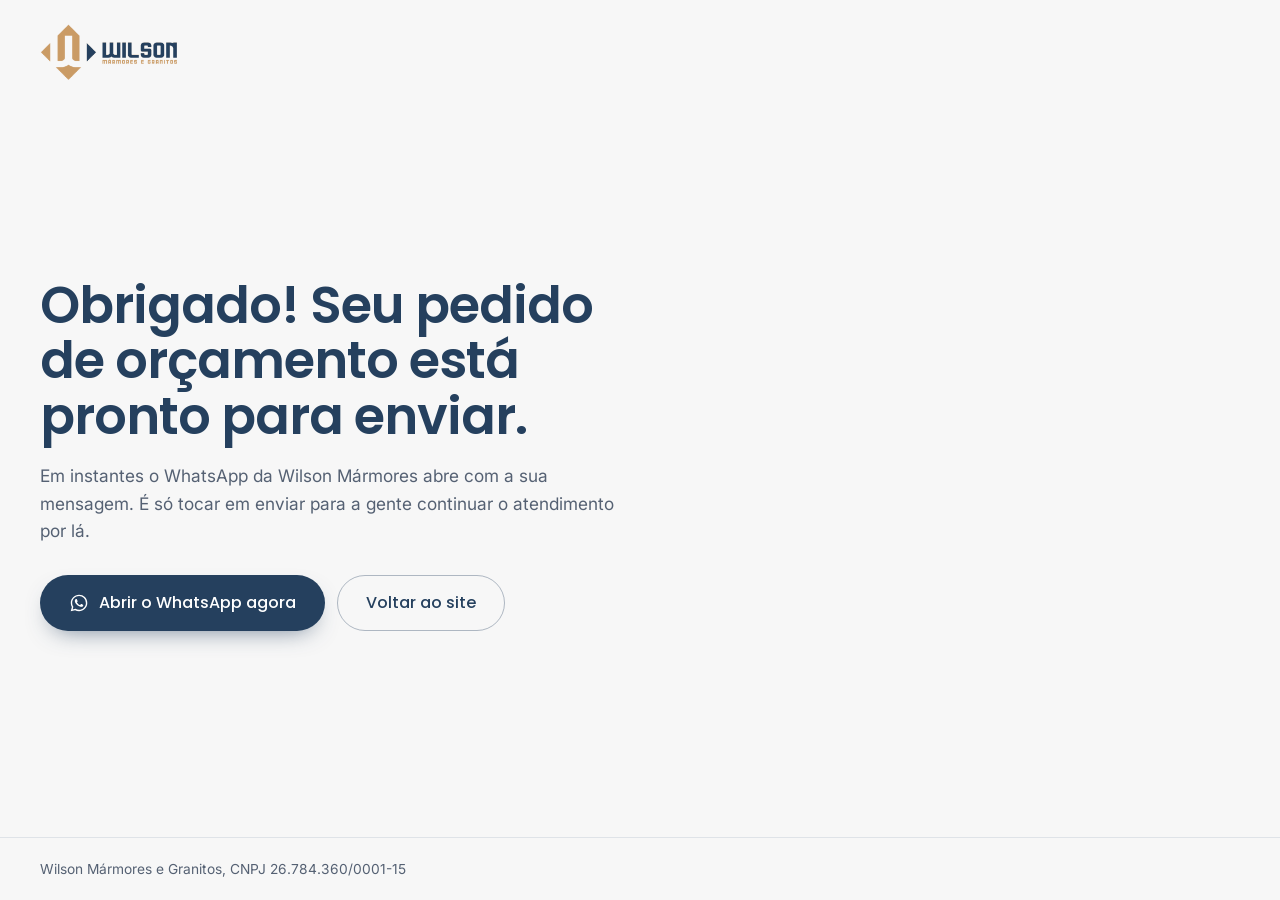
<file: obrigado.html>
<!DOCTYPE html>
<html lang="pt-BR">
<head>
<meta charset="utf-8">
<!-- Google Tag Manager -->
<script>(function(w,d,s,l,i){w[l]=w[l]||[];w[l].push({'gtm.start':
new Date().getTime(),event:'gtm.js'});var f=d.getElementsByTagName(s)[0],
j=d.createElement(s),dl=l!='dataLayer'?'&l='+l:'';j.async=true;j.src=
'https://www.googletagmanager.com/gtm.js?id='+i+dl;f.parentNode.insertBefore(j,f);
})(window,document,'script','dataLayer','GTM-KD4L4KHN');</script>
<!-- End Google Tag Manager -->
<meta name="viewport" content="width=device-width, initial-scale=1">
<title>Recebemos seu pedido | Wilson Mármores e Granitos</title>
<meta name="description" content="Seu pedido de orçamento foi registrado. Continue a conversa com a Wilson Mármores pelo WhatsApp.">
<meta name="robots" content="noindex, nofollow">
<meta name="theme-color" content="#25405e">
<link rel="icon" href="favicon.ico" sizes="any">
<link rel="icon" type="image/png" sizes="32x32" href="assets/img/favicon-32.png">
<link rel="apple-touch-icon" href="assets/img/apple-touch-icon.png">
<link rel="preconnect" href="https://fonts.googleapis.com">
<link rel="preconnect" href="https://fonts.gstatic.com" crossorigin>
<link href="https://fonts.googleapis.com/css2?family=Inter:wght@400;500;600&family=Poppins:wght@500;600&display=swap" rel="stylesheet">
<link rel="stylesheet" href="assets/css/style.css">
</head>
<body class="apoio">
<!-- Google Tag Manager (noscript) -->
<noscript><iframe src="https://www.googletagmanager.com/ns.html?id=GTM-KD4L4KHN"
height="0" width="0" style="display:none;visibility:hidden"></iframe></noscript>
<!-- End Google Tag Manager (noscript) -->
<header class="apoio__topo">
  <div class="caixa"><a href="./" aria-label="Wilson Mármores e Granitos, início"><img src="assets/img/logo-wilson-marmores.png" alt="Wilson Mármores e Granitos" width="1000" height="408"></a></div>
</header>
<main class="apoio__meio">
  <div class="caixa">
    <h1 data-entra>Obrigado! Seu pedido de orçamento está pronto para enviar.</h1>
    <p data-entra>Em instantes o WhatsApp da Wilson Mármores abre com a sua mensagem. É só tocar em enviar para a gente continuar o atendimento por lá.</p>
    <div class="apoio__acoes" data-entra>
      <a class="botao botao--azul botao--grande" id="ir-wa" data-wa="obrigado" href="https://wa.me/5584988292372?text=Ol%C3%A1.%20Vim%20pelo%20Google%20e%20gostaria%20de%20mais%20informa%C3%A7%C3%B5es." rel="noopener">
        <svg class="ico" viewBox="0 0 24 24" aria-hidden="true"><path fill="currentColor" d="M12.04 2C6.58 2 2.13 6.45 2.13 11.91c0 1.75.46 3.45 1.32 4.95L2.05 22l5.25-1.38a9.9 9.9 0 0 0 4.74 1.21h.01c5.46 0 9.91-4.45 9.91-9.91 0-2.65-1.03-5.14-2.9-7.01A9.82 9.82 0 0 0 12.04 2zm0 1.67c2.2 0 4.26.86 5.82 2.42a8.2 8.2 0 0 1 2.41 5.83c0 4.54-3.7 8.23-8.24 8.23-1.48 0-2.93-.39-4.19-1.15l-.3-.17-3.12.82.83-3.04-.2-.32a8.19 8.19 0 0 1-1.26-4.38c.01-4.54 3.7-8.24 8.25-8.24zM8.53 7.33c-.16 0-.43.06-.66.31-.22.25-.87.86-.87 2.07 0 1.22.89 2.39 1 2.56.14.17 1.76 2.67 4.25 3.73.59.27 1.05.42 1.41.53.59.19 1.13.16 1.56.1.48-.07 1.46-.6 1.67-1.18.21-.58.21-1.07.15-1.18-.07-.1-.23-.16-.48-.27-.25-.14-1.47-.74-1.69-.82-.23-.08-.37-.12-.56.12-.16.25-.64.81-.78.97-.15.17-.29.19-.53.07-.26-.13-1.06-.39-2-1.23-.74-.66-1.23-1.47-1.38-1.72-.12-.24-.01-.39.11-.5.11-.11.27-.29.37-.44.13-.14.17-.25.25-.41.08-.17.04-.31-.02-.43-.06-.11-.56-1.35-.77-1.84-.2-.48-.4-.42-.56-.43-.14 0-.3-.01-.47-.01z"/></svg>
        Abrir o WhatsApp agora
      </a>
      <a class="botao botao--linha botao--grande" href="./">Voltar ao site</a>
    </div>
    <div class="apoio__barra" aria-hidden="true"><i></i></div>
  </div>
</main>
<footer class="apoio__fim"><div class="caixa">Wilson Mármores e Granitos, CNPJ 26.784.360/0001-15</div></footer>
<script src="assets/js/main.js" defer></script>
<script>
(function () {
  var link = null;
  try { link = sessionStorage.getItem('wm_wa'); sessionStorage.removeItem('wm_wa'); } catch (e) {}
  var botao = document.getElementById('ir-wa');
  if (link && /^https:\/\/wa\.me\//.test(link)) botao.href = link;
  window.dataLayer = window.dataLayer || [];
  window.dataLayer.push({ event: 'lead_obrigado', com_formulario: !!link });
  // Redireciona sozinho só quando a pessoa veio do formulário
  if (link) setTimeout(function () { location.href = botao.href; }, 2500);
  else document.querySelector('.apoio__barra').style.display = 'none';
})();
</script>
<script src="https://app-validacao-lp-sapp-validacao-lp.vercel.app/api/t" data-lp="lp-m-wilson" defer></script>
</body>
</html>
</file>
<file: assets/css/style.css>
/* Wilson Mármores e Granitos | LP QH4 Growth
   Paleta tirada da logo: azul #25405e, dourado #ca9b65, fundo #f7f7f7 */

:root {
  --azul: #25405e;
  --azul-fundo: #1b3049;
  --dourado: #ca9b65;
  --dourado-texto: #8a6230;
  --pedra: #f7f7f7;
  --branco: #ffffff;
  --tinta: #1d2a3a;
  --cinza: #556173;
  --fio: #dfe3e8;
  --wa: #25d366;

  --titulo: "Poppins", "Segoe UI", system-ui, sans-serif;
  --corpo: "Inter", "Segoe UI", system-ui, sans-serif;

  --raio: 18px;
  --raio-p: 12px;
  --corte: 56px;
  --largura: 1200px;
  --borda: clamp(20px, 4vw, 40px);
  --suave: cubic-bezier(.2, .7, .2, 1);
}

*, *::before, *::after { box-sizing: border-box; }
html { scroll-behavior: smooth; scroll-padding-top: 96px; -webkit-text-size-adjust: 100%; }
body {
  margin: 0;
  background: var(--pedra);
  color: var(--tinta);
  font-family: var(--corpo);
  font-size: 17px;
  line-height: 1.6;
  -webkit-font-smoothing: antialiased;
  overflow-x: hidden;
}
img { display: block; max-width: 100%; height: auto; }
a { color: inherit; }
h1, h2, h3 { font-family: var(--titulo); font-weight: 600; color: var(--azul); margin: 0; letter-spacing: -.02em; text-wrap: balance; }
h1 { font-size: clamp(2.1rem, 4.6vw, 3.55rem); line-height: 1.08; }
h2 { font-size: clamp(1.65rem, 3vw, 2.45rem); line-height: 1.15; }
h3 { font-size: 1.25rem; line-height: 1.25; letter-spacing: -.01em; }
p { margin: 0; text-wrap: pretty; }
ul, ol { margin: 0; padding: 0; list-style: none; }
figure { margin: 0; }
button { font: inherit; color: inherit; cursor: pointer; }
:focus-visible { outline: 3px solid var(--dourado); outline-offset: 3px; border-radius: 6px; }

.caixa { width: min(100% - 2 * var(--borda), var(--largura)); margin-inline: auto; }
.pular { position: absolute; left: -999px; top: 8px; background: var(--azul); color: #fff; padding: 10px 16px; border-radius: 8px; z-index: 100; }
.pular:focus { left: 8px; }

.seta { width: 9px; height: 11px; fill: var(--dourado); flex: none; }
.ico { width: 20px; height: 20px; flex: none; }

/* Corte em 45 graus, o mesmo ângulo das setas da logo */
.chanfro {
  border-radius: var(--raio);
  overflow: hidden;
  -webkit-mask-image: linear-gradient(225deg, transparent var(--corte), #000 calc(var(--corte) + .6px));
          mask-image: linear-gradient(225deg, transparent var(--corte), #000 calc(var(--corte) + .6px));
  background: #e9ecef;
}
.chanfro--inverso {
  -webkit-mask-image: linear-gradient(45deg, transparent var(--corte), #000 calc(var(--corte) + .6px));
          mask-image: linear-gradient(45deg, transparent var(--corte), #000 calc(var(--corte) + .6px));
}
.chanfro img { width: 100%; height: 100%; object-fit: cover; transition: transform 1.2s var(--suave); }

/* Botões */
.botao {
  display: inline-flex; align-items: center; justify-content: center; gap: 10px;
  min-height: 46px; padding: 11px 22px;
  border: 1.5px solid transparent; border-radius: 999px;
  font-family: var(--titulo); font-weight: 500; font-size: .95rem; line-height: 1.2;
  text-decoration: none; white-space: nowrap;
  transition: background-color .25s, color .25s, border-color .25s, transform .25s var(--suave), box-shadow .25s;
}
.botao .ico { transition: transform .35s var(--suave); }
.botao:hover .ico { transform: rotate(-10deg) scale(1.12); }
.botao:active { transform: scale(.97); }
.botao--grande { min-height: 56px; padding: 15px 28px; font-size: 1rem; }
.botao--azul { background: var(--azul); color: #fff; box-shadow: 0 10px 24px -12px rgba(37, 64, 94, .7); }
.botao--azul:hover { background: var(--azul-fundo); transform: translateY(-2px); box-shadow: 0 16px 28px -12px rgba(37, 64, 94, .75); }
.botao--linha { border-color: rgba(37, 64, 94, .35); color: var(--azul); background: transparent; }
.botao--linha:hover { border-color: var(--azul); background: #fff; }
.botao--dourado { background: var(--dourado); color: var(--azul-fundo); }
.botao--dourado:hover { background: #d8ad7a; transform: translateY(-2px); }
.botao[disabled] { background: #c5ccd5; color: #fff; box-shadow: none; cursor: not-allowed; transform: none; }

.link-wa {
  display: inline-flex; align-items: center; gap: 10px;
  font-family: var(--titulo); font-weight: 500; color: var(--azul);
  text-decoration: none; padding: 6px 0; border-bottom: 1.5px solid var(--dourado);
}
.link-wa .seta { transition: transform .3s var(--suave); }
.link-wa:hover .seta { transform: translateX(5px); }

/* Topo */
.topo { position: sticky; top: 0; z-index: 40; background: rgba(247, 247, 247, .9); backdrop-filter: blur(12px); -webkit-backdrop-filter: blur(12px); border-bottom: 1px solid transparent; transition: border-color .3s, box-shadow .3s; }
.topo.rolou { border-color: var(--fio); box-shadow: 0 8px 24px -20px rgba(27, 48, 73, .5); }
.topo__linha { display: flex; align-items: center; gap: 28px; min-height: 96px; transition: min-height .3s var(--suave); }
.topo.rolou .topo__linha { min-height: 74px; }
.topo__logo img { height: 72px; width: auto; transition: height .3s var(--suave); }
.topo.rolou .topo__logo img { height: 56px; }
.topo__nav { display: flex; gap: 26px; margin-left: auto; }
.topo__nav a { position: relative; font-size: .93rem; font-weight: 500; color: var(--tinta); text-decoration: none; padding: 8px 0; }
.topo__nav a::after { content: ""; position: absolute; left: 0; right: 0; bottom: 2px; height: 2px; background: var(--dourado); transform: scaleX(0); transform-origin: left; transition: transform .3s var(--suave); }
.topo__nav a:hover::after { transform: scaleX(1); }
.topo__menu { display: none; width: 46px; height: 46px; border: 1.5px solid var(--fio); border-radius: 12px; background: #fff; padding: 0; position: relative; }
.topo__menu span { position: absolute; left: 12px; right: 12px; height: 2px; background: var(--azul); transition: transform .3s var(--suave), top .3s var(--suave); }
.topo__menu span:first-child { top: 17px; }
.topo__menu span:last-child { top: 26px; }
.topo__menu[aria-expanded="true"] span:first-child { top: 21px; transform: rotate(45deg); }
.topo__menu[aria-expanded="true"] span:last-child { top: 21px; transform: rotate(-45deg); }

/* Hero */
.hero { padding: clamp(28px, 5vw, 64px) 0 clamp(40px, 6vw, 72px); overflow: hidden; }
.hero__grade { display: grid; grid-template-columns: minmax(0, 1.02fr) minmax(0, 1fr); gap: clamp(28px, 5vw, 72px); align-items: center; }
.hero__local { display: inline-flex; align-items: center; gap: 10px; font-weight: 500; font-size: .95rem; color: var(--dourado-texto); margin-bottom: 20px; }
.hero__sub { font-size: clamp(1.02rem, 1.4vw, 1.18rem); color: var(--cinza); max-width: 34em; margin-top: 22px; }
.hero__acoes { display: flex; flex-wrap: wrap; gap: 12px; margin-top: 32px; }
.hero__fotos { position: relative; padding-bottom: 56px; }
.hero__foto-maior { --corte: 84px; aspect-ratio: 1080 / 1008; }
.hero__foto-menor { position: absolute; left: -9%; bottom: 0; width: 44%; aspect-ratio: 1 / .86; border: 6px solid var(--pedra); border-radius: calc(var(--raio) + 6px); box-shadow: 0 24px 40px -28px rgba(27, 48, 73, .6); --corte: 40px; }

.fatos { display: grid; grid-template-columns: repeat(3, 1fr); margin-top: clamp(36px, 5vw, 64px); border-top: 1px solid var(--fio); }
.fatos li { display: flex; gap: 12px; align-items: baseline; padding: 22px 28px 0 0; color: var(--cinza); font-size: .97rem; }
.fatos li + li { padding-left: 28px; border-left: 1px solid var(--fio); }
.fatos strong { display: block; color: var(--azul); font-family: var(--titulo); font-weight: 600; font-size: 1.02rem; }

/* Seções */
.secao { padding: clamp(64px, 9vw, 120px) 0; }
.secao--branca { background: var(--branco); }
.titulo { max-width: 44rem; margin-bottom: clamp(36px, 5vw, 60px); }
.titulo p, .titulo--junto p { color: var(--cinza); margin-top: 16px; max-width: 38em; }
.titulo--junto { margin-bottom: 0; }

/* Bancadas */
.duplas { display: grid; grid-template-columns: 1.15fr 1fr; gap: clamp(24px, 4vw, 56px); align-items: start; }
.dupla--desce { margin-top: clamp(0px, 7vw, 96px); }
.dupla__foto { aspect-ratio: 5 / 4; }
.dupla--desce .dupla__foto { aspect-ratio: 4 / 4.6; }
.dupla:hover .chanfro img { transform: scale(1.04); }
.dupla__texto { padding-top: 24px; max-width: 30em; }
.dupla__texto p { color: var(--cinza); margin: 10px 0 18px; }

/* Peças */
.pecas { display: grid; grid-template-columns: minmax(0, .9fr) minmax(0, 1fr); gap: clamp(32px, 6vw, 88px); align-items: start; }
.pecas__lado { position: sticky; top: 110px; }
.pecas__lado p { color: var(--cinza); margin-top: 16px; }
.pecas__foto { margin-top: 32px; aspect-ratio: 6 / 5; }
.pecas__lista li { display: grid; grid-template-columns: minmax(0, 13rem) 1fr; gap: 8px 24px; align-items: baseline; padding: 22px 0; border-bottom: 1px solid var(--fio); position: relative; transition: padding-left .35s var(--suave); }
.pecas__lista li:first-child { border-top: 1px solid var(--fio); }
.pecas__lista li::before { content: ""; position: absolute; left: 0; top: 50%; width: 9px; height: 11px; background: var(--dourado); clip-path: polygon(0 0, 100% 50%, 0 100%); transform: translate(-14px, -50%); opacity: 0; transition: opacity .3s, transform .35s var(--suave); }
.pecas__lista li:hover { padding-left: 22px; }
.pecas__lista li:hover::before { opacity: 1; transform: translate(0, -50%); }
.pecas__lista p { color: var(--cinza); }

/* Materiais */
.materiais__abas { display: inline-flex; gap: 6px; padding: 6px; background: var(--pedra); border-radius: 999px; margin-bottom: 32px; }
.materiais__abas button { border: 0; background: transparent; border-radius: 999px; padding: 12px 26px; font-family: var(--titulo); font-weight: 500; color: var(--cinza); transition: background-color .3s, color .3s, box-shadow .3s; }
.materiais__abas button:hover { color: var(--azul); }
.materiais__abas button[aria-selected="true"] { background: var(--azul); color: #fff; box-shadow: 0 8px 18px -10px rgba(37, 64, 94, .8); }
.material { display: grid; grid-template-columns: minmax(0, 1.25fr) minmax(0, 1fr); gap: clamp(24px, 5vw, 72px); align-items: center; }
.material[hidden] { display: none; }
.material__foto { aspect-ratio: 16 / 11; --corte: 72px; }
.material__texto h3 { font-size: clamp(1.6rem, 2.6vw, 2.1rem); }
.material__texto p { color: var(--cinza); margin-top: 14px; max-width: 28em; }
.material__nota { padding-top: 18px; margin-top: 22px !important; border-top: 1px solid var(--fio); font-size: .95rem; }
.material__nota span { display: block; font-weight: 600; color: var(--dourado-texto); margin-bottom: 2px; }
.material.troca .material__foto { animation: abre .6s var(--suave); }
.material.troca .material__texto { animation: sobe .5s var(--suave) .08s both; }

/* Projetos */
.secao--projetos { padding-bottom: clamp(56px, 7vw, 96px); }
.projetos__topo { display: flex; justify-content: space-between; align-items: end; gap: 24px; margin-bottom: 36px; }
.projetos__setas { display: flex; gap: 10px; }
.seta-btn { width: 52px; height: 52px; border-radius: 50%; border: 1.5px solid rgba(37, 64, 94, .3); background: #fff; display: grid; place-items: center; transition: background-color .25s, border-color .25s, transform .25s var(--suave); }
.seta-btn svg { width: 10px; height: 12px; fill: var(--azul); transition: fill .25s; }
.seta-btn:hover:not([disabled]) { background: var(--azul); border-color: var(--azul); transform: scale(1.06); }
.seta-btn:hover:not([disabled]) svg { fill: #fff; }
.seta-btn[disabled] { opacity: .35; cursor: default; }
.galeria { display: flex; gap: 16px; overflow-x: auto; scroll-snap-type: x mandatory; scroll-padding-inline: max(var(--borda), calc((100vw - var(--largura)) / 2)); padding-inline: max(var(--borda), calc((100vw - var(--largura)) / 2)); padding-block: 6px 22px; scrollbar-width: none; cursor: grab; }
.galeria::-webkit-scrollbar { display: none; }
.galeria.arrastando { cursor: grabbing; scroll-snap-type: none; scroll-behavior: auto; }
.galeria.arrastando .galeria__item { pointer-events: none; }
.galeria__item { position: relative; flex: none; height: clamp(250px, 34vw, 430px); padding: 0; border: 0; border-radius: var(--raio); overflow: hidden; background: #e9ecef; scroll-snap-align: start; cursor: zoom-in; }
.galeria__item img { height: 100%; width: auto; max-width: none; transition: transform .8s var(--suave); -webkit-user-drag: none; user-select: none; }
.galeria__item:hover img { transform: scale(1.05); }
.galeria__item span { position: absolute; left: 0; right: 0; bottom: 0; padding: 40px 16px 14px; text-align: left; color: #fff; font-size: .9rem; font-weight: 500; background: linear-gradient(transparent, rgba(27, 48, 73, .78)); transform: translateY(8px); opacity: 0; transition: opacity .3s, transform .35s var(--suave); }
.galeria__item:hover span, .galeria__item:focus-visible span { opacity: 1; transform: none; }
.galeria__trilho { height: 3px; background: var(--fio); border-radius: 3px; overflow: hidden; }
.galeria__trilho i { display: block; height: 100%; width: 20%; background: var(--azul); border-radius: 3px; transform-origin: left; will-change: transform; }

/* História */
.historia { display: grid; grid-template-columns: minmax(0, 1fr) minmax(0, .9fr); gap: clamp(32px, 6vw, 96px); align-items: start; }
.historia__texto p { color: var(--cinza); margin-top: 18px; max-width: 34em; }
.linha { position: relative; padding-left: 30px; }
.linha::before { content: ""; position: absolute; left: 4px; top: 10px; bottom: 10px; width: 1px; background: var(--fio); }
.linha li { position: relative; padding-bottom: 26px; }
.linha li:last-child { padding-bottom: 0; }
.linha li::before { content: ""; position: absolute; left: -30px; top: 9px; width: 9px; height: 11px; background: var(--dourado); clip-path: polygon(0 0, 100% 50%, 0 100%); }
.linha__marco { font-family: var(--titulo); font-weight: 600; font-size: 1.35rem; color: var(--azul); letter-spacing: -.01em; }
.linha p { color: var(--cinza); }
.compromissos { display: grid; grid-template-columns: repeat(4, minmax(0, 1fr)); gap: 0; margin-top: clamp(48px, 7vw, 88px); border-top: 2px solid var(--azul); }
.compromissos li { padding: 24px 24px 0 0; }
.compromissos li + li { padding-left: 24px; border-left: 1px solid var(--fio); }
.compromissos p { color: var(--cinza); margin-top: 8px; font-size: .97rem; }

/* Faixa de avaliações */
.faixa { background: var(--azul); color: #fff; padding: clamp(40px, 6vw, 64px) 0; position: relative; overflow: hidden; }
.faixa::before, .faixa::after { content: ""; position: absolute; top: 50%; width: 84px; height: 150px; background: rgba(255, 255, 255, .07); transform: translateY(-50%); }
.faixa::before { left: 18px; clip-path: polygon(100% 0, 0 50%, 100% 100%); }
.faixa::after { right: 18px; clip-path: polygon(0 0, 100% 50%, 0 100%); background: rgba(202, 155, 101, .32); }
.faixa__linha { position: relative; z-index: 1; display: flex; justify-content: space-between; align-items: center; gap: 28px; flex-wrap: wrap; }
.faixa h2 { color: #fff; font-size: clamp(1.4rem, 2.4vw, 1.9rem); }
.faixa p { color: rgba(255, 255, 255, .78); margin-top: 8px; }

/* Orçamento */
.orcamento { display: grid; grid-template-columns: minmax(0, .85fr) minmax(0, 1fr); gap: clamp(32px, 6vw, 88px); align-items: start; }
.orcamento__lado > p { color: var(--cinza); margin-top: 16px; max-width: 30em; }
.contato { margin: 36px 0 0; border-top: 1px solid var(--fio); }
.contato div { display: grid; grid-template-columns: 9.5rem 1fr; gap: 12px; padding: 16px 0; border-bottom: 1px solid var(--fio); }
.contato dt { color: var(--cinza); font-size: .93rem; }
.contato dd { margin: 0; font-weight: 500; color: var(--azul); }
.contato a { text-decoration-color: var(--dourado); text-underline-offset: 4px; }
.form { background: #fff; border-radius: 24px; padding: clamp(22px, 3.4vw, 40px); display: grid; grid-template-columns: 1fr 1fr; gap: 18px; box-shadow: 0 40px 60px -48px rgba(27, 48, 73, .55), 0 0 0 1px var(--fio); }
.campo { grid-column: 1 / -1; display: grid; gap: 7px; }
.campo--metade { grid-column: span 1; }
.campo label { font-size: .9rem; font-weight: 600; color: var(--azul); }
.campo small { font-weight: 400; color: var(--cinza); }
.campo input, .campo select, .campo textarea { width: 100%; font: inherit; font-size: 1rem; color: var(--tinta); background: var(--pedra); border: 1.5px solid transparent; border-radius: var(--raio-p); padding: 14px 16px; transition: border-color .2s, background-color .2s, box-shadow .2s; }
.campo select { appearance: none; background-image: url("data:image/svg+xml,%3Csvg xmlns='http://www.w3.org/2000/svg' viewBox='0 0 12 10'%3E%3Cpath fill='%2325405e' d='M0 0h12L6 10z'/%3E%3C/svg%3E"); background-repeat: no-repeat; background-position: right 16px center; background-size: 10px 8px; padding-right: 40px; }
.campo textarea { resize: vertical; min-height: 96px; }
.campo input::placeholder, .campo textarea::placeholder { color: #8b95a3; }
.campo input:focus, .campo select:focus, .campo textarea:focus { outline: none; border-color: var(--azul); background: #fff; box-shadow: 0 0 0 4px rgba(37, 64, 94, .1); }
.campo .tocado:invalid { border-color: #b3402e; }
.form__enviar { grid-column: 1 / -1; width: 100%; margin-top: 4px; }
.form__aviso { grid-column: 1 / -1; font-size: .88rem; color: var(--cinza); text-align: center; min-height: 1.4em; }

/* Dúvidas */
.duvidas { display: grid; grid-template-columns: minmax(0, .7fr) minmax(0, 1fr); gap: clamp(32px, 6vw, 88px); align-items: start; }
.duvidas__lado { position: sticky; top: 110px; }
.duvidas__lado p { color: var(--cinza); margin: 16px 0 20px; }
.duvidas__lista details { border-bottom: 1px solid var(--fio); }
.duvidas__lista details:first-child { border-top: 1px solid var(--fio); }
.duvidas__lista summary { list-style: none; cursor: pointer; display: flex; justify-content: space-between; align-items: center; gap: 20px; padding: 22px 0; font-family: var(--titulo); font-weight: 500; font-size: 1.08rem; color: var(--azul); }
.duvidas__lista summary::-webkit-details-marker { display: none; }
.duvidas__lista summary::after { content: ""; flex: none; width: 11px; height: 9px; background: var(--dourado); clip-path: polygon(0 0, 100% 0, 50% 100%); transition: transform .35s var(--suave); }
.duvidas__lista details[open] summary::after { transform: rotate(180deg); }
.resp { overflow: hidden; }
.resp p { color: var(--cinza); padding: 0 40px 24px 0; max-width: 40em; }

/* Rodapé */
.rodape { background: var(--azul-fundo); color: rgba(255, 255, 255, .78); padding: clamp(48px, 7vw, 80px) 0 28px; font-size: .95rem; }
.rodape__grade { display: grid; grid-template-columns: 1.4fr 1fr 1fr; gap: clamp(28px, 5vw, 72px); }
.rodape__marca img { height: 72px; width: auto; }
.rodape__marca p { margin-top: 20px; max-width: 26em; }
.rodape h2 { font-size: 1rem; color: #fff; margin-bottom: 12px; letter-spacing: 0; }
.rodape p + p { margin-top: 12px; }
.rodape a { text-decoration: none; border-bottom: 1px solid rgba(202, 155, 101, .6); transition: color .2s, border-color .2s; }
.rodape a:hover { color: #fff; border-color: var(--dourado); }
.rodape__grade p a { line-height: 2; }
.rodape__fim { display: flex; justify-content: space-between; flex-wrap: wrap; gap: 8px 24px; margin-top: 48px; padding-top: 22px; border-top: 1px solid rgba(255, 255, 255, .14); font-size: .86rem; color: rgba(255, 255, 255, .6); }

/* WhatsApp flutuante */
.flutuante { position: fixed; right: 20px; bottom: 20px; z-index: 50; width: 60px; height: 60px; border-radius: 50%; background: var(--wa); color: #fff; display: grid; place-items: center; box-shadow: 0 14px 28px -10px rgba(18, 140, 66, .7); transition: transform .3s var(--suave); }
.flutuante svg { width: 32px; height: 32px; }
.flutuante::before { content: ""; position: absolute; inset: 0; border-radius: 50%; border: 2px solid var(--wa); animation: onda 2.6s ease-out infinite; }
.flutuante:hover { transform: scale(1.08) rotate(-6deg); }

/* Lightbox */
.luz { position: fixed; inset: 0; z-index: 90; background: rgba(20, 32, 48, .94); display: grid; grid-template-columns: auto 1fr auto; align-items: center; gap: 12px; padding: 20px; animation: aparece .25s; }
.luz[hidden] { display: none; }
.luz figure { display: grid; justify-items: center; gap: 14px; min-width: 0; }
.luz img { max-height: calc(100vh - 130px); max-height: calc(100dvh - 130px); width: auto; max-width: 100%; border-radius: var(--raio); animation: abre .4s var(--suave); }
.luz figcaption { display: flex; gap: 16px; color: #fff; font-size: .95rem; }
.luz figcaption span:last-child { color: rgba(255, 255, 255, .6); }
.luz__fechar { position: absolute; top: 14px; right: 18px; width: 48px; height: 48px; border: 0; border-radius: 50%; background: rgba(255, 255, 255, .12); color: #fff; font-size: 30px; line-height: 1; }
.luz__fechar:hover { background: rgba(255, 255, 255, .24); }

/* Páginas de apoio (obrigado e 404) */
.apoio { min-height: 100vh; min-height: 100dvh; display: grid; grid-template-rows: auto 1fr auto; }
.apoio__topo { padding: 24px 0; }
.apoio__topo img { height: 56px; width: auto; }
.apoio__meio { display: grid; align-content: center; padding: 40px 0 72px; }
.apoio__meio h1 { font-size: clamp(2rem, 5vw, 3.2rem); max-width: 16em; }
.apoio__meio p { color: var(--cinza); margin-top: 18px; max-width: 34em; font-size: 1.08rem; }
.apoio__acoes { display: flex; flex-wrap: wrap; gap: 12px; margin-top: 30px; }
.apoio__numero { font-family: var(--titulo); font-weight: 600; font-size: clamp(5rem, 18vw, 11rem); line-height: .9; color: var(--azul); letter-spacing: -.04em; display: flex; align-items: center; gap: .08em; margin-bottom: 20px; }
.apoio__numero i { width: .52em; height: .62em; background: var(--dourado); clip-path: polygon(50% 0, 100% 50%, 50% 100%, 0 50%); }
.apoio__barra { width: min(320px, 100%); height: 3px; background: var(--fio); border-radius: 3px; margin-top: 26px; overflow: hidden; }
.apoio__barra i { display: block; height: 100%; background: var(--wa); transform-origin: left; animation: enche 4s linear forwards; }
.apoio__fim { padding: 20px 0; border-top: 1px solid var(--fio); font-size: .86rem; color: var(--cinza); }

/* Movimento */
@keyframes sobe { from { opacity: 0; transform: translateY(22px); } to { opacity: 1; transform: none; } }
@keyframes abre { from { opacity: 0; transform: scale(.97); } to { opacity: 1; transform: none; } }
@keyframes aparece { from { opacity: 0; } to { opacity: 1; } }
@keyframes cortina { from { clip-path: inset(0 0 100% 0); } to { clip-path: inset(0 0 0 0); } }
@keyframes onda { 0% { transform: scale(1); opacity: .7; } 70%, 100% { transform: scale(1.55); opacity: 0; } }
@keyframes enche { from { transform: scaleX(0); } to { transform: scaleX(1); } }

[data-entra] { animation: sobe .8s var(--suave) both; }
[data-entra]:nth-child(2) { animation-delay: .08s; }
[data-entra]:nth-child(3) { animation-delay: .16s; }
[data-entra]:nth-child(4) { animation-delay: .24s; }
.hero__foto-maior { animation: cortina 1.1s var(--suave) .1s both; }
.hero__foto-maior img { animation: abre 1.6s var(--suave) .1s both; transform-origin: center; }
.hero__foto-menor { animation: sobe .9s var(--suave) .55s both; }

.js [data-revela] { opacity: 0; transform: translateY(26px); transition: opacity .8s var(--suave), transform .8s var(--suave); transition-delay: var(--atraso, 0s); }
.js [data-revela].visto { opacity: 1; transform: none; }
.js [data-revela] .chanfro img { transform: scale(1.08); }
.js [data-revela].visto .chanfro img { transform: scale(1); }
.js .dupla.visto:hover .chanfro img { transform: scale(1.04); }

/* Responsivo */
@media (max-width: 1080px) {
  .topo__nav { gap: 18px; }
  .topo__nav a { font-size: .88rem; }
}
@media (max-width: 900px) {
  :root { --corte: 40px; }
  body { font-size: 16px; }
  .topo__linha { min-height: 72px; gap: 12px; }
  .topo__logo img { height: 54px; }
  .topo.rolou .topo__logo img { height: 46px; }
  .topo__menu { display: block; }
  .topo__cta { margin-left: auto; padding-inline: 16px; }
  .topo__nav { position: absolute; left: 0; right: 0; top: 100%; flex-direction: column; gap: 0; background: var(--pedra); border-bottom: 1px solid var(--fio); padding: 4px var(--borda) 16px; margin: 0; box-shadow: 0 24px 30px -24px rgba(27, 48, 73, .5); opacity: 0; visibility: hidden; transform: translateY(-8px); transition: opacity .25s, transform .3s var(--suave), visibility .25s; }
  .topo__nav.aberto { opacity: 1; visibility: visible; transform: none; }
  .topo__nav a { padding: 14px 0; font-size: 1.02rem; border-bottom: 1px solid var(--fio); }
  .topo__nav a::after { display: none; }

  .hero__grade, .duplas, .pecas, .material, .historia, .orcamento, .duvidas { grid-template-columns: minmax(0, 1fr); }
  .hero__fotos { padding-bottom: 40px; }
  .hero__foto-maior { --corte: 52px; aspect-ratio: 5 / 4; }
  .hero__foto-menor { left: 0; width: 42%; }
  .hero__acoes .botao { flex: 1 1 100%; }
  .fatos { grid-template-columns: minmax(0, 1fr); }
  .fatos li, .fatos li + li { padding: 16px 0; border-left: 0; border-bottom: 1px solid var(--fio); }
  .dupla--desce { margin-top: 0; }
  .dupla--desce .dupla__foto { aspect-ratio: 5 / 4.4; }
  .pecas__lado, .duvidas__lado { position: static; }
  .pecas__lista li { grid-template-columns: 1fr; gap: 4px; padding: 18px 0; }
  .materiais__abas { display: flex; }
  .materiais__abas button { flex: 1; padding: 12px 8px; }
  .material__foto { --corte: 44px; aspect-ratio: 5 / 4; }
  .projetos__topo { align-items: start; flex-direction: column; margin-bottom: 24px; }
  .projetos__setas { display: none; }
  .galeria__item span { opacity: 1; transform: none; font-size: .84rem; }
  .compromissos { grid-template-columns: repeat(2, minmax(0, 1fr)); }
  .faixa::before, .faixa::after { display: none; }
  .compromissos li, .compromissos li + li { padding: 20px 16px 20px 0; border-left: 0; border-bottom: 1px solid var(--fio); }
  .compromissos li:nth-child(even) { padding-left: 16px; border-left: 1px solid var(--fio); }
  .faixa__linha .botao { width: 100%; }
  .contato div { grid-template-columns: 7.5rem 1fr; }
  .rodape__grade { grid-template-columns: 1fr; }
  .rodape__marca img { height: 60px; }
  .luz { grid-template-columns: 1fr; padding: 12px; }
  .luz .seta-btn { position: absolute; bottom: 18px; }
  .luz__ant { left: 18px; }
  .luz__prox { right: 18px; }
  .luz img { max-height: calc(100dvh - 190px); }
  .flutuante { right: 14px; bottom: 14px; width: 56px; height: 56px; }
}
@media (max-width: 520px) {
  .topo__cta { font-size: .86rem; min-height: 42px; padding: 9px 14px; }
  .topo__cta .ico { display: none; }
  .campo--metade { grid-column: 1 / -1; }
  .botao--grande { white-space: normal; text-align: center; padding-inline: 20px; }
  .form { border-radius: 20px; }
  .resp p { padding-right: 0; }
}
@media (max-width: 380px) {
  .topo__logo img, .topo.rolou .topo__logo img { height: 40px; }
  .topo__cta { padding-inline: 12px; }
  .compromissos { grid-template-columns: minmax(0, 1fr); }
  .compromissos li:nth-child(even) { padding-left: 0; border-left: 0; }
  .compromissos h3 { overflow-wrap: anywhere; }
}

@media (prefers-reduced-motion: reduce) {
  html { scroll-behavior: auto; }
  *, *::before, *::after { animation-duration: .01ms !important; animation-delay: 0s !important; transition-duration: .01ms !important; }
  .js [data-revela] { opacity: 1; transform: none; }
  .flutuante::before { display: none; }
}
</file>
